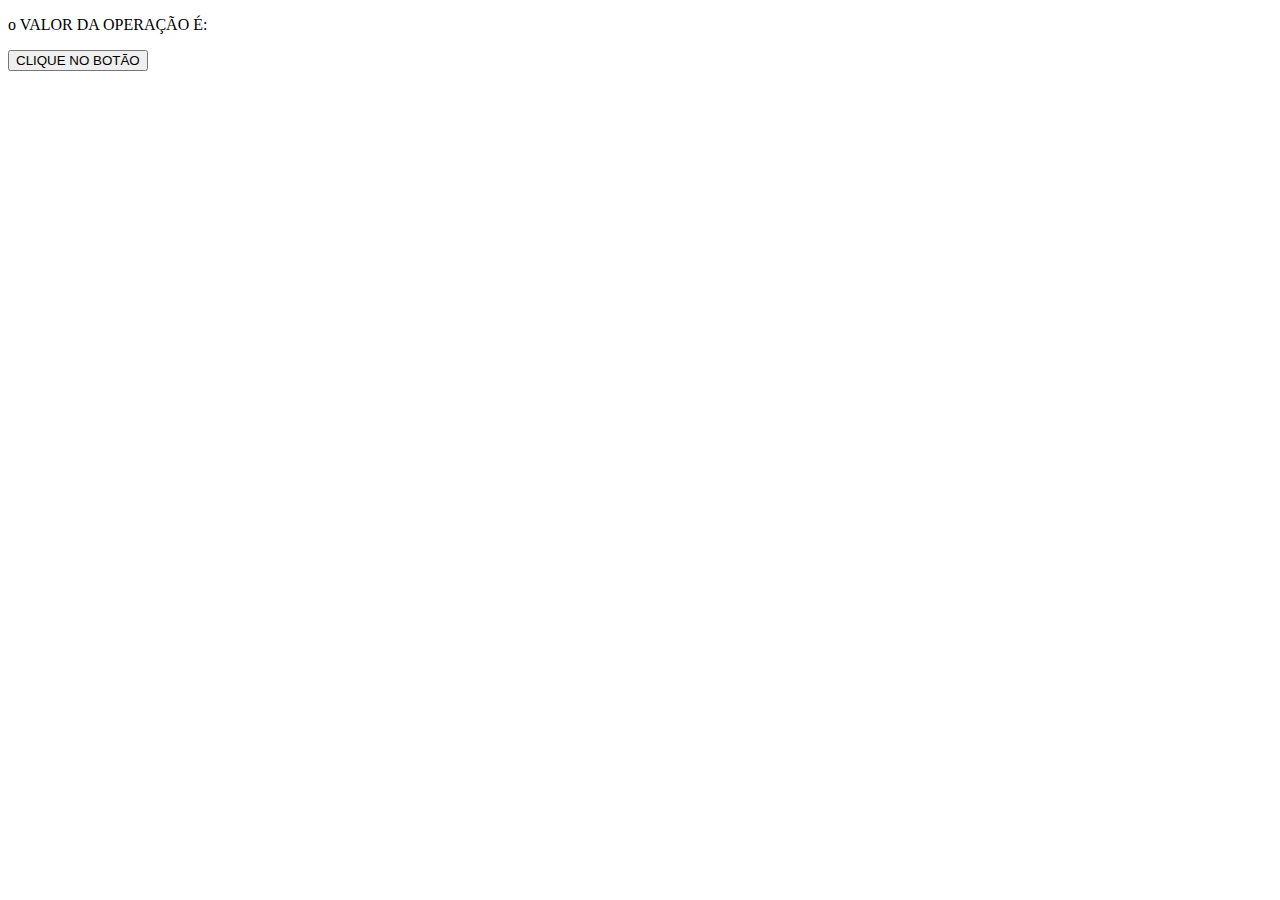
<file: aula06/index.html>
<!DOCTYPE html>
<html lang="en">
<head>
    <meta charset="UTF-8">
    <meta name="viewport" content="width=device-width, initial-scale=1.0">
    <title>Document</title>
</head>
<body>
    <p id="paragrafo">o VALOR DA OPERAÇÃO É:</p>
    <button onclick="acaoBotao()">CLIQUE NO BOTÃO</button>
    
</body>

<script src="switch-case.js"></script>
</html>
</file>
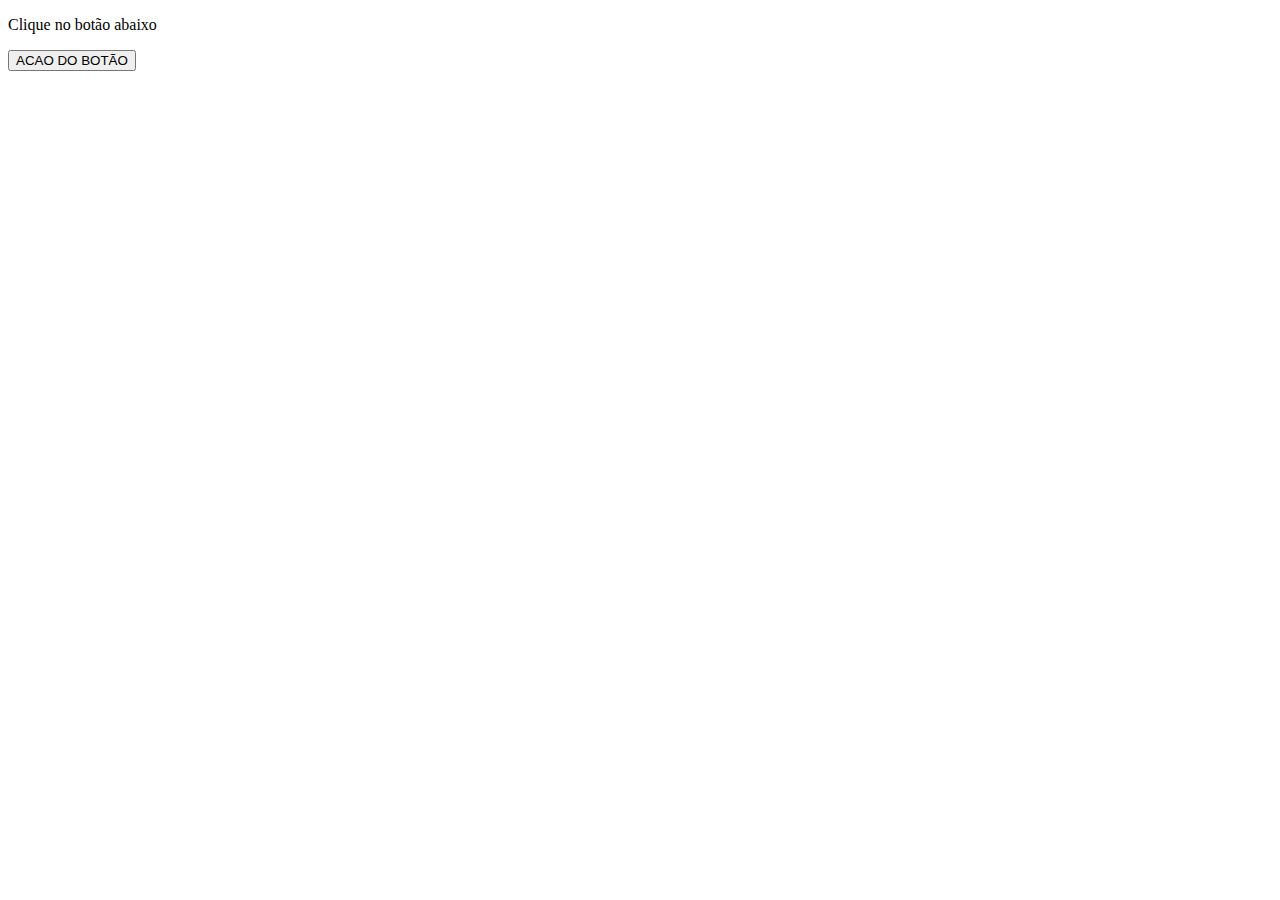
<file: aula07/index.html>
<!DOCTYPE html>
<html lang="en">
<head>
    <meta charset="UTF-8">
    <meta name="viewport" content="width=device-width, initial-scale=1.0">
    <title>Laço de Repetição</title>
</head>
<body>
    <p id="paragrafo">Clique no botão abaixo</p>
    <button onclick="acaoBotao()">ACAO DO BOTÃO</button>
</body>
<script src="estrutura-para-faca.js"></script>
</html>
</file>
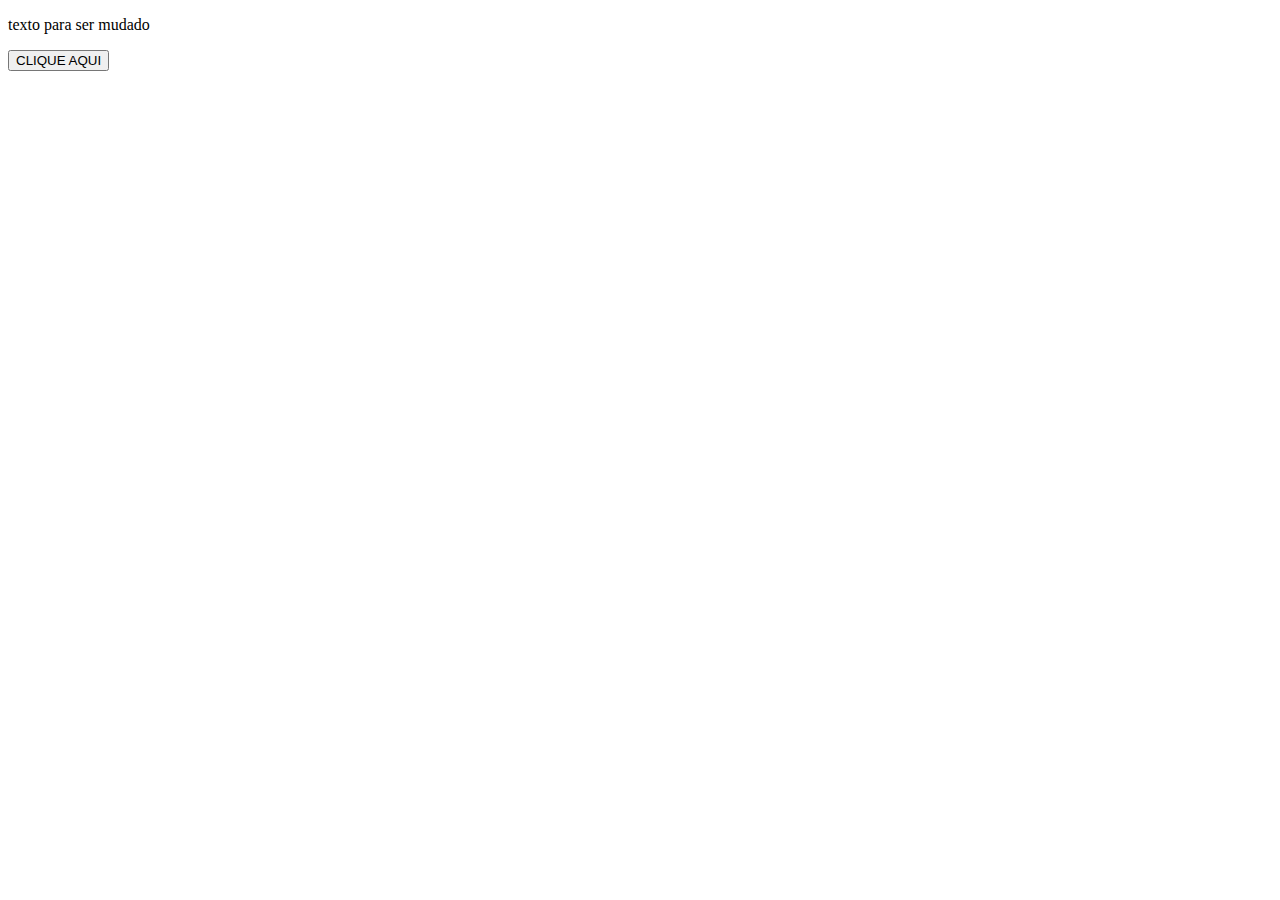
<file: aula08/index.html>
<!DOCTYPE html>
<html lang="en">

<head>
    <meta charset="UTF-8">
    <meta name="viewport" content="width=device-width, initial-scale=1.0">
    <title>Função Enquanto</title>
</head>

<body>
    <p id="paragrafo"> texto para ser mudado </p>
    <input type="button" onclick="acaoBotao()" value="CLIQUE AQUI"/>

</body>
<script src="Estrutura -Enquanto.js"></script>

</html>
</file>
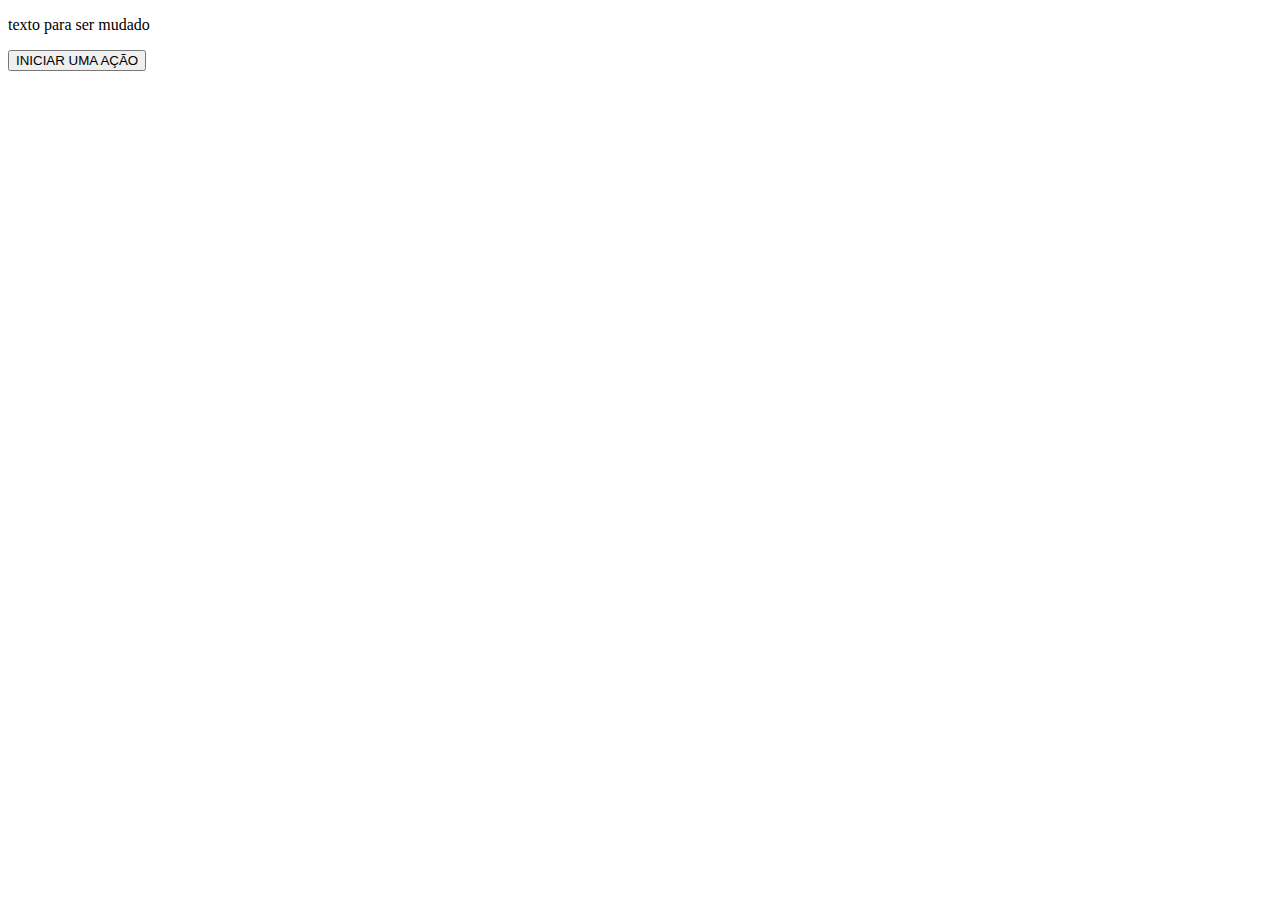
<file: aula09/index.html>
<!DOCTYPE html>
<html lang="en">
<head>
    <meta charset="UTF-8">
    <meta name="viewport" content="width=device-width, initial-scale=1.0">
    <title>Repita</title>
</head>
<body>
    <p id="paragrafo"> texto para ser mudado</p>
    <button onclick="acaoBotao()">INICIAR UMA AÇÃO</button>
</body>
<script src="repita.js"></script>
</html>
</file>
